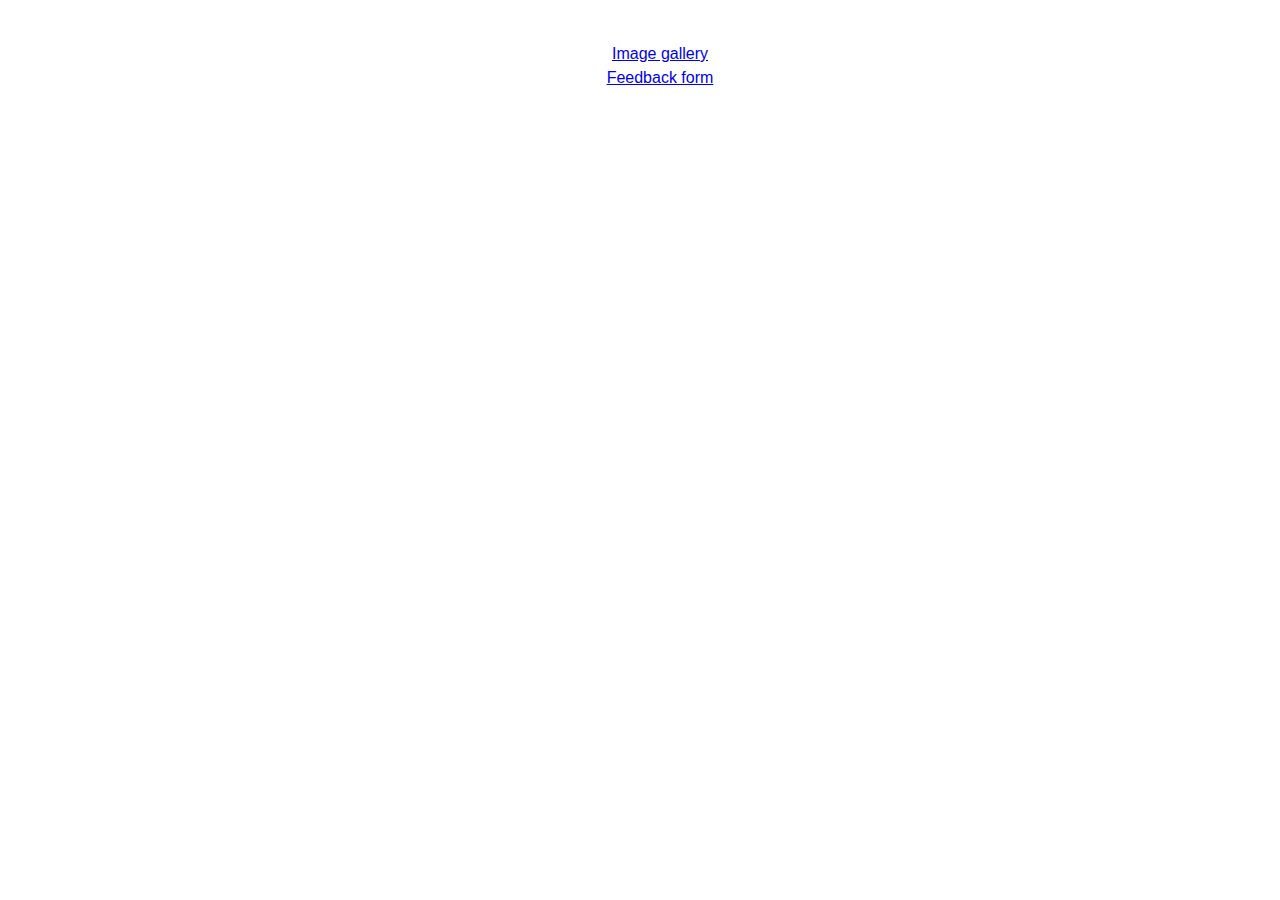
<file: src/index.html>
<!DOCTYPE html>
<html lang="en">
  <head>
    <meta charset="UTF-8" />
    <meta http-equiv="X-UA-Compatible" content="IE=edge" />
    <meta name="viewport" content="width=device-width, initial-scale=1.0" />
    <title>Homework 9</title>
    <link rel="stylesheet" href="./css/mainFi.css" />
  </head>

  <body>
    <ul>
      <li>
        <a href="./1-gallery.html"><span>Image gallery</span></a>
      </li>
      <li>
        <a href="./2-form.html"><span>Feedback form</span></a>
      </li>
    </ul>
  </body>
</html>
</file>
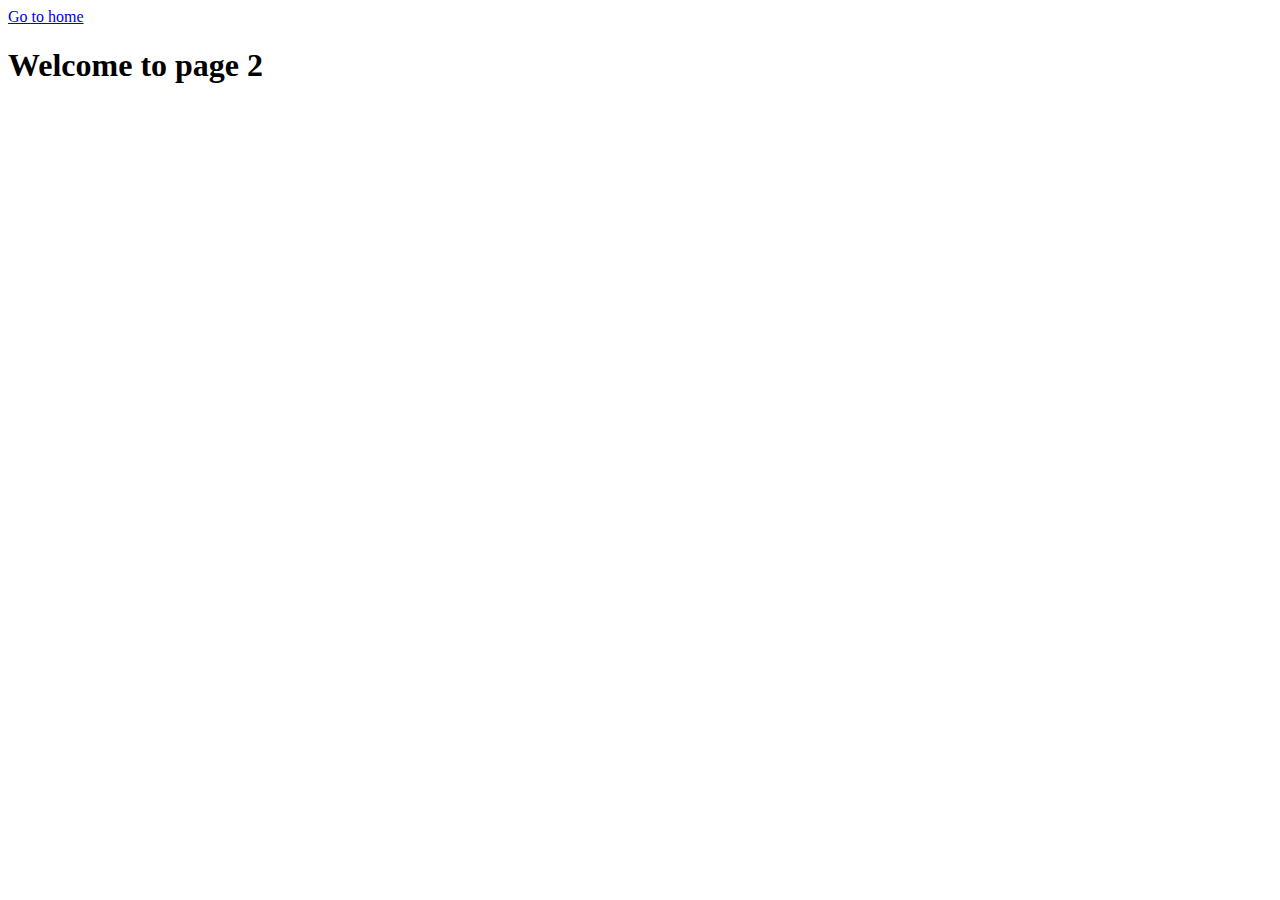
<file: page-2.html>
<!DOCTYPE html>
<html lang="en">
  <head>
    <meta charset="UTF-8" />
    <meta http-equiv="X-UA-Compatible" content="IE=edge" />
    <meta name="viewport" content="width=device-width, initial-scale=1.0" />
    <title>Page 2</title>
  </head>
  <body>
    <section>
      <a href="./index.html">Go to home</a>
      <h1>Welcome to page 2</h1>
    </section>
  </body>
</html>
</file>
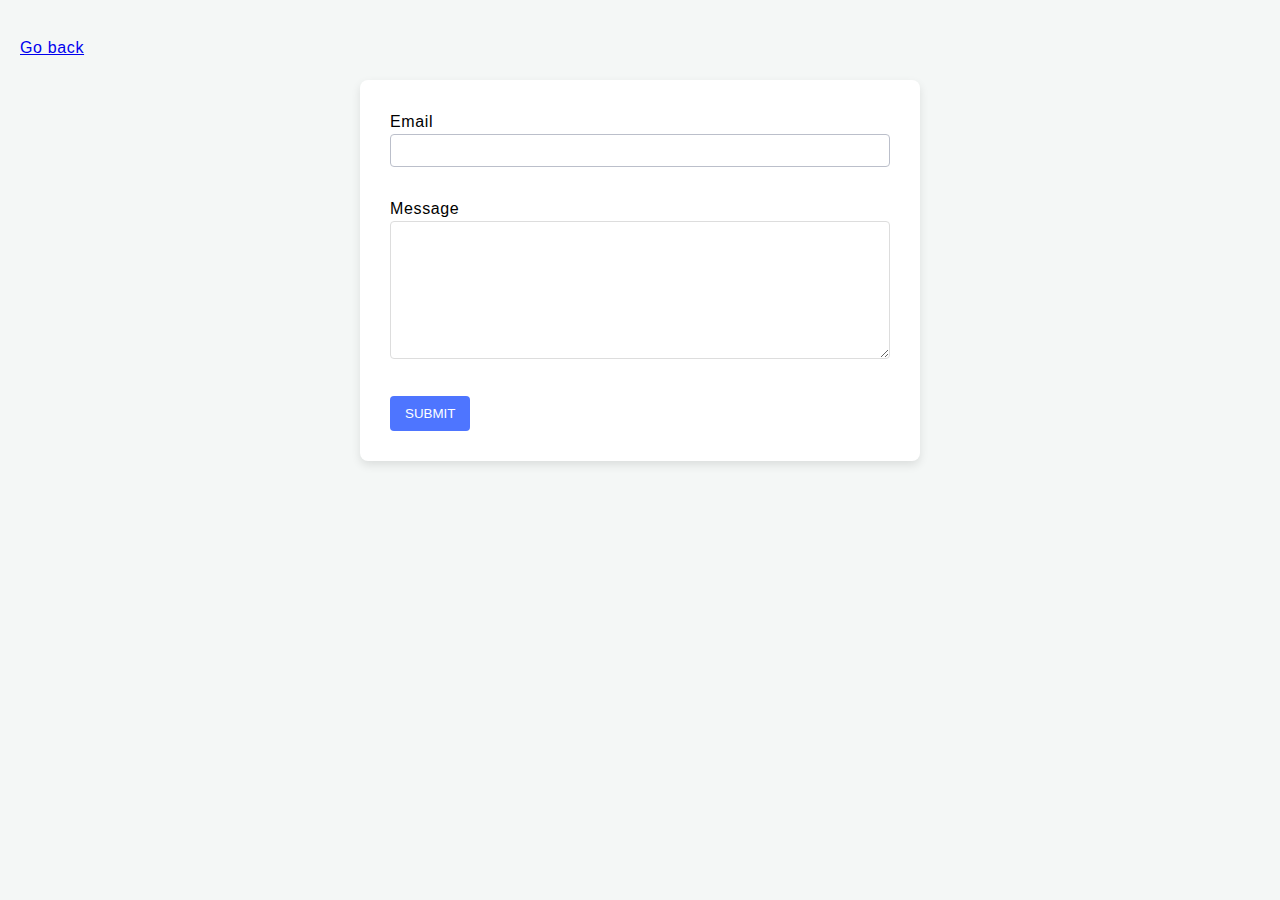
<file: src/2-form.html>
<!DOCTYPE html>
<html lang="en">
  <head>
    <meta charset="UTF-8" />
    <meta http-equiv="X-UA-Compatible" content="IE=edge" />
    <meta name="viewport" content="width=device-width, initial-scale=1.0" />
    <title>Feedback form</title>
    <link rel="stylesheet" href="./css/2-form.css" />
  </head>

  <body>
    <p><a href="index.html">Go back</a></p>
    <form class="feedback-form" autocomplete="off">
      <label>
        Email
        <input type="email" name="email" autofocus />
      </label>
      <label>
        Message
        <textarea name="message" rows="8"></textarea>
      </label>
      <button type="submit">Submit</button>
    </form>

    <script src="./js/2-form.js" type="module"></script>
    <!-- Додано type="module" -->
  </body>
</html>
</file>
<file: src/css/mainFi.css>
* {
    box-sizing: border-box;
}

body {
    margin: 16px;
    line-height: 1.5;
    font-family: -apple-system, BlinkMacSystemFont, "Segoe UI", Roboto, Oxygen,
        Ubuntu, Cantarell, "Open Sans", "Helvetica Neue", sans-serif;
    -webkit-font-smoothing: antialiased;
    -moz-osx-font-smoothing: grayscale;
    padding-top: 10px;
    text-align: center;
    overflow: auto;
    background-size: 400% 400%;
    background-attachment: fixed;
}

input {
    padding: 8px;
    font: inherit;
}

button {
    padding: 8px 12px;
    cursor: pointer;
}

ul {
    list-style: none;
}
</file>
<file: src/css/2-form.css>
body {
    font-family: Montserrat, Arial, sans-serif;
    font-size: 16px;
    font-weight: 400;
    line-height: 24px;
    letter-spacing: 0.04em;
    text-align: left;
    background-color: #f4f7f6;
    margin: 0;
    padding: 20px;
}

.feedback-form {
    max-width: 500px;
    margin: 20px auto;
    background: #fff;
    padding: 30px;
    border-radius: 8px;
    box-shadow: 0 4px 10px rgba(0, 0, 0, 0.1);
}

.feedback-form label {
    display: block;
    margin-bottom: 10px;
    text-align: left;
}

.feedback-form label span {
    display: block;
    margin-bottom: 5px;
    font-weight: bold;
}

.feedback-form input[type="email"],
.feedback-form textarea {
    width: 100%;
    padding: 8px;
    border: 1px solid #ddd;
    border-radius: 4px;
    box-sizing: border-box;
    margin-bottom: 20px;
    transition: border-color 0.3s ease;
}

.feedback-form input[type="email"]:hover,
.feedback-form textarea:hover {
    border-color: #ccc;
}

.feedback-form input[type="email"]:focus,
.feedback-form textarea:focus {
    border-color: #bbbfca;
    outline: none;
}

.feedback-form button[type="submit"] {
    background: rgba(78, 117, 255, 1);
    border: none;
    padding: 10px 15px;
    color: #fff;
    border-radius: 4px;
    text-transform: uppercase;
    cursor: pointer;
    transition: background-color 0.3s ease;
}

.feedback-form button[type="submit"]:hover {
    background: rgba(108, 140, 255, 1);
}

@media (max-width: 768px) {
    .feedback-form {
        padding: 20px;
    }
}
</file>
